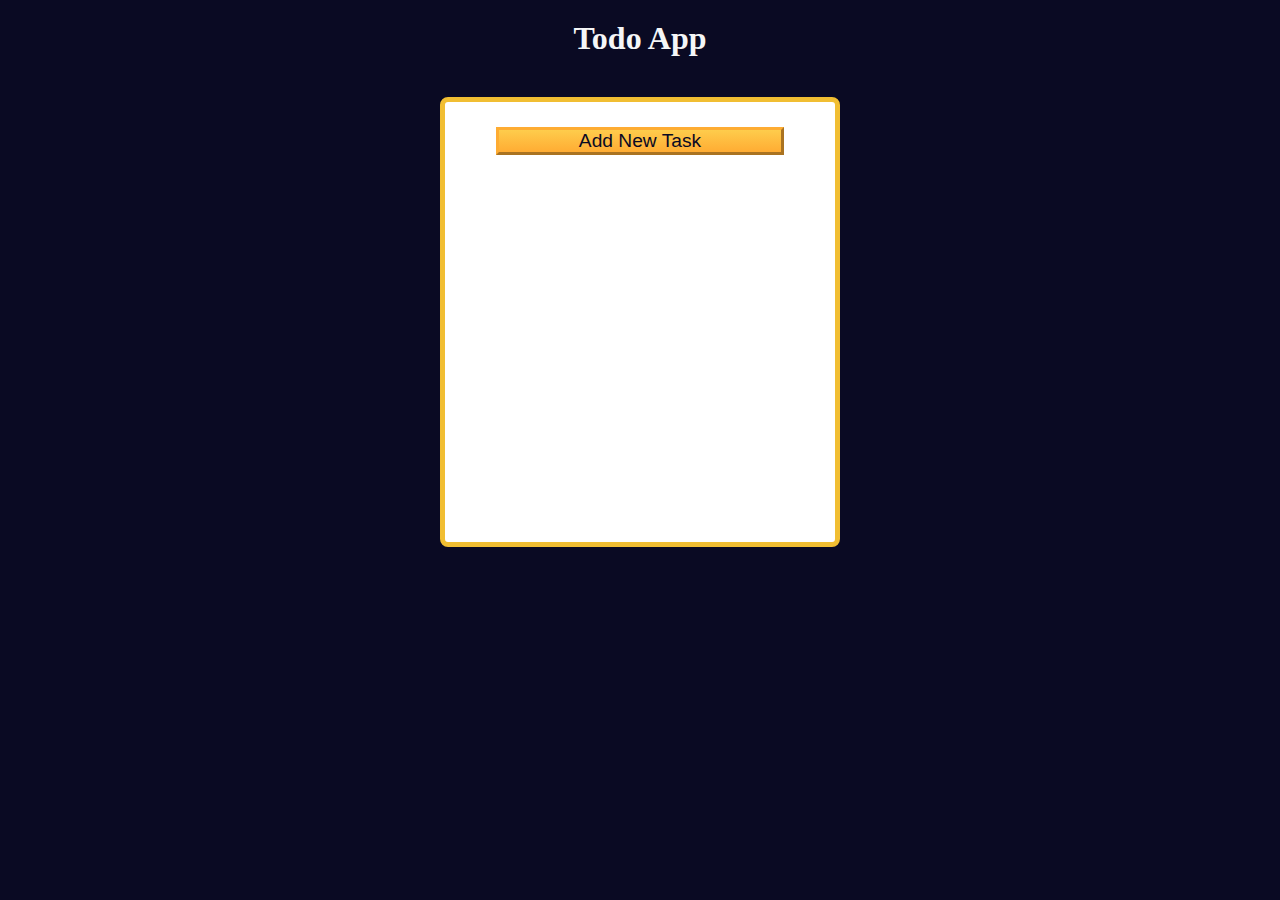
<file: 1.0 Todo list App/index.html>
<!DOCTYPE html>
<html lang="en">

<head>
  <meta charset="UTF-8" />
  <meta http-equiv="X-UA-Compatible" content="IE=edge" />
  <meta name="viewport" content="width=device-width, initial-scale=1.0" />
  <title>Todo App</title>
  <link rel="stylesheet" href="styles.css" />
</head>

<body>
  <main>
    <h1>Todo App</h1>
    <div class="todo-app">
      <button id="open-task-form-btn" class="btn large-btn">
        Add New Task
      </button>
      <form class="task-form hidden" id="task-form">
        <div class="task-form-header">
          <button id="close-task-form-btn" class="close-task-form-btn" type="button" aria-label="close">
            <svg class="close-icon" xmlns="http://www.w3.org/2000/svg" viewBox="0 0 48 48" width="48px" height="48px"><path fill="#F44336" d="M21.5 4.5H26.501V43.5H21.5z" transform="rotate(45.001 24 24)" /><path fill="#F44336" d="M21.5 4.5H26.5V43.501H21.5z" transform="rotate(135.008 24 24)" /></svg>
          </button>
        </div>
        <div class="task-form-body">
          <label class="task-form-label" for="title-input">Title</label>
          <input required type="text" class="form-control" id="title-input" value="" />
          <label class="task-form-label" for="date-input">Date</label>
          <input type="date" class="form-control" id="date-input" value="" />
          <label class="task-form-label" for="description-input">Description</label>
          <textarea class="form-control" id="description-input" cols="30" rows="5"></textarea>
        </div>
        <div class="task-form-footer">
          <button id="add-or-update-task-btn" class="btn large-btn" type="submit">
            Add Task
          </button>
        </div>
      </form>
      <dialog id="confirm-close-dialog">
        <form method="dialog">
          <p class="discard-message-text">Discard unsaved changes?</p>
          <div class="confirm-close-dialog-btn-container">
            <button id="cancel-btn" class="btn">
              Cancel
            </button>
            <button id="discard-btn" class="btn">
              Discard
            </button>
          </div>
        </form>
      </dialog>
      <div id="tasks-container"></div>
    </div>
  </main>
  <script src="script.js"></script>
</body>

</html>
</file>
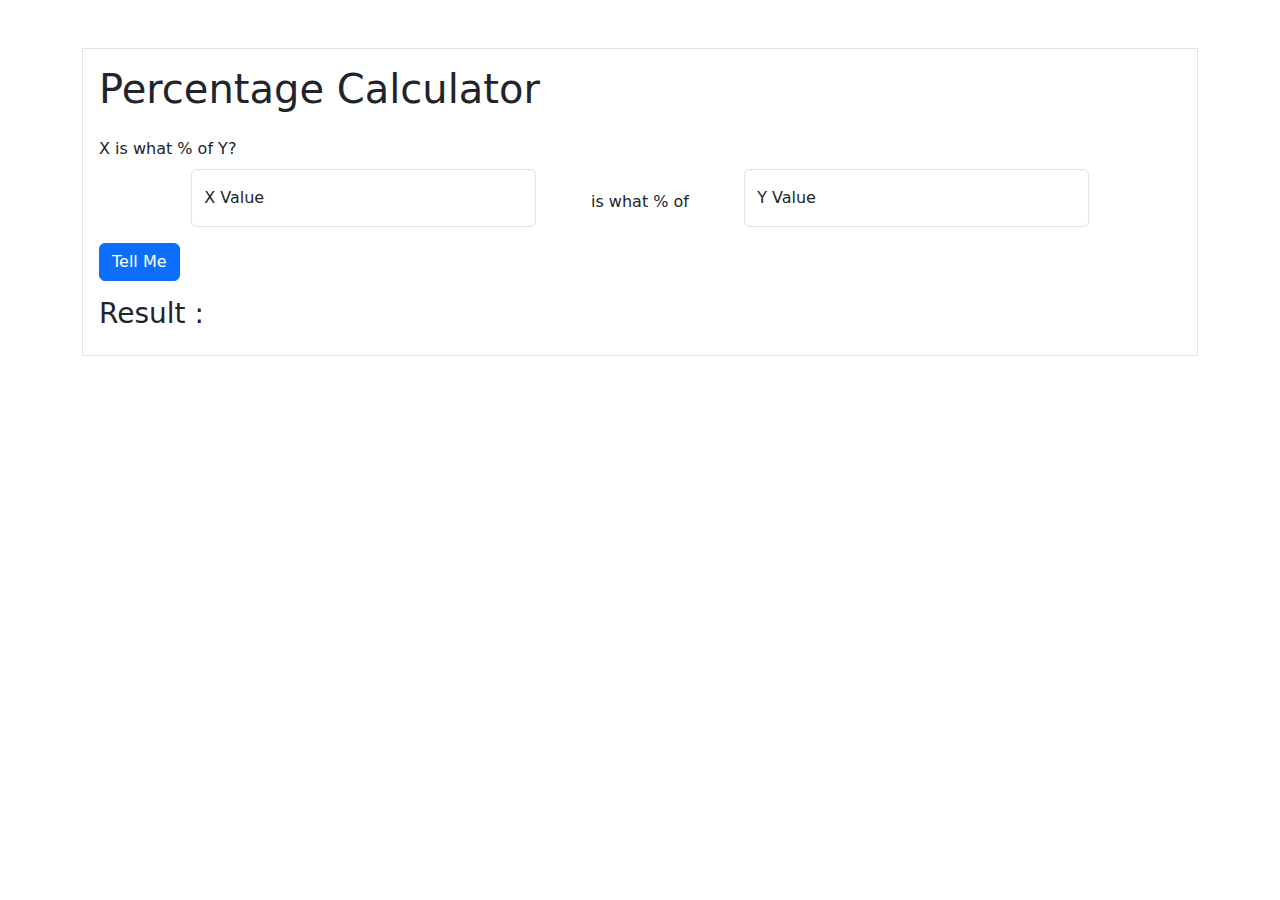
<file: 2.0  Percentage Calculator/index.html>
<!DOCTYPE html>
<html lang="en">

<head>
    <meta charset="UTF-8">
    <meta name="viewport" content="width=device-width, initial-scale=1.0">
    <title>Percentage Calculator</title>
    <link rel="stylesheet" href="https://cdn.jsdelivr.net/npm/bootstrap@5.3.0/dist/css/bootstrap.min.css">
    <link rel="stylesheet" src="style.css">
</head>

<body>
    <div class="container">
        <form id="percentageForm" class="mt-5 p-3 border">
            <h1 class="mb-4">Percentage Calculator</h1>
            <p class="mb-2">X is what % of Y?</p>

            <div class="row align-items-center justify-content-center">
                <div class="col-md-4">
                    <div class="form-floating mb-3">
                        <input type="text" class="form-control" id="x-input" name="x-input" placeholder="Enter X Value">
                        <label for="x-input">X Value</label>
                    </div>
                </div>

                <div class="col-md-2 text-center">
                    <p class="mb-2">is what % of</p>
                </div>

                <div class="col-md-4">
                    <div class="form-floating mb-3">
                        <input type="text" class="form-control" id="y-input" name="y-input" placeholder="Enter Y Value">
                        <label for="y-input">Y Value</label>
                    </div>
                </div>
            </div>

            <input type="submit" class="btn btn-primary" id="calculate-button" name="calculate-button" value="Tell Me">
            <h3 class="result mt-3" id="result"> Result :</h3>
        </form>
    </div>
    <script src="https://cdn.jsdelivr.net/npm/bootstrap@5.3.0/dist/js/bootstrap.bundle.min.js"></script>
    <script src="animatedLabelsScript.js"></script>
    <script type="text/javascript" src="calc.js"></script>
</body>

</html>
</file>
<file: 1.0 Todo list App/styles.css>
:root {
  --white: #fff;
  --light-grey: #f5f6f7;
  --dark-grey: #0a0a23;
  --yellow: #f1be32;
  --golden-yellow: #feac32;
}

*,
*::before,
*::after {
  margin: 0;
  padding: 0;
  box-sizing: border-box;
}

body {
  background-color: var(--dark-grey);
}

main {
  display: flex;
  flex-direction: column;
  justify-content: center;
  align-items: center;
}

h1 {
  color: var(--light-grey);
  margin: 20px 0 40px 0;
}

.todo-app {
  background-color: var(--white);
  width: 300px;
  height: 350px;
  border: 5px solid var(--yellow);
  border-radius: 8px;
  padding: 15px;
  position: relative;
  display: flex;
  flex-direction: column;
  gap: 10px;
}

.btn {
  cursor: pointer;
  width: 100px;
  margin: 10px;
  color: var(--dark-grey);
  background-color: var(--golden-yellow);
  background-image: linear-gradient(#fecc4c, #ffac33);
  border-color: var(--golden-yellow);
  border-width: 3px;
}

.btn:hover {
  background-image: linear-gradient(#ffcc4c, #f89808);
}

.large-btn {
  width: 80%;
  font-size: 1.2rem;
  align-self: center;
  justify-self: center;
}

.close-task-form-btn {
  background: none;
  border: none;
  cursor: pointer;
}

.close-icon {
  width: 20px;
  height: 20px;
}

.task-form {
  display: flex;
  position: absolute;
  top: 50%;
  left: 50%;
  transform: translate(-50%, -50%);
  background-color: var(--white);
  border-radius: 5px;
  padding: 15px;
  width: 300px;
  height: 350px;
  flex-direction: column;
  justify-content: space-between;
  overflow: auto;
}

.task-form-header {
  display: flex;
  justify-content: flex-end;
}

.task-form-body {
  display: flex;
  flex-direction: column;
  justify-content: space-around;
}

.task-form-footer {
  display: flex;
  justify-content: center;
}

.task-form-label,
#title-input,
#date-input,
#description-input {
  display: block;
}

.task-form-label {
  margin-bottom: 5px;
  font-size: 1.3rem;
  font-weight: bold;
}

#title-input,
#date-input,
#description-input {
  width: 100%;
  margin-bottom: 10px;
  padding: 2px;
}

#confirm-close-dialog {
  padding: 10px;
  margin: 10px auto;
  border-radius: 15px;
}

.confirm-close-dialog-btn-container {
  display: flex;
  justify-content: center;
  margin-top: 10px;
}

.discard-message-text {
  font-weight: bold;
  font-size: 1.5rem;
}

#tasks-container {
  height: 100%;
  overflow-y: auto;
}

.task {
  margin: 5px 0;
}

.hidden {
  display: none;
}

@media (min-width: 576px) {
  .todo-app,
  .task-form {
    width: 400px;
    height: 450px;
  }

  .task-form-label {
    font-size: 1.5rem;
  }

  #title-input,
  #date-input {
    height: 2rem;
  }

  #title-input,
  #date-input,
  #description-input {
    padding: 5px;
    margin-bottom: 20px;
  }
}
</file>
